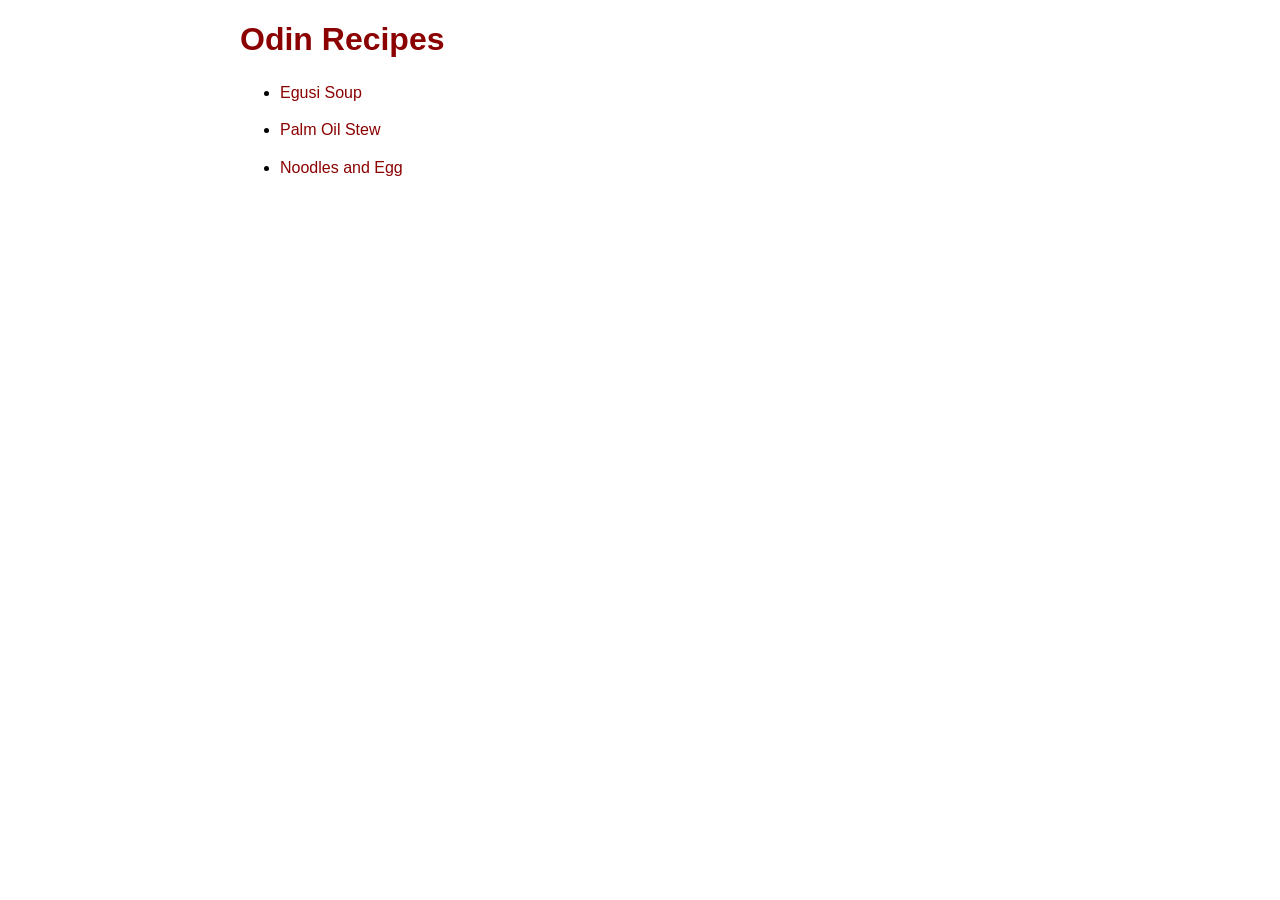
<file: index.html>
<!DOCTYPE html>
<html lang="en">
<head>
    <meta charset="UTF-8">
    <meta name="viewport" content="width=device-width, initial-scale=1.0">
    <title>My-Project-from-the-Odin-Project</title>
    <link rel="stylesheet" href="styles.css">
</head>
<body>
    <h1>Odin Recipes</h1>
<ul>
    <li><a href="recipes/egusi-soup.html" target="_blank">Egusi Soup</a></li>
    <li><a href="recipes/palm-oil-stew.html" target="_blank">Palm Oil Stew</a></li>
    <li><a href="recipes/noodles-and-egg.html" target="_blank">Noodles and Egg</li>


</ul>















</body>
</html>
</file>
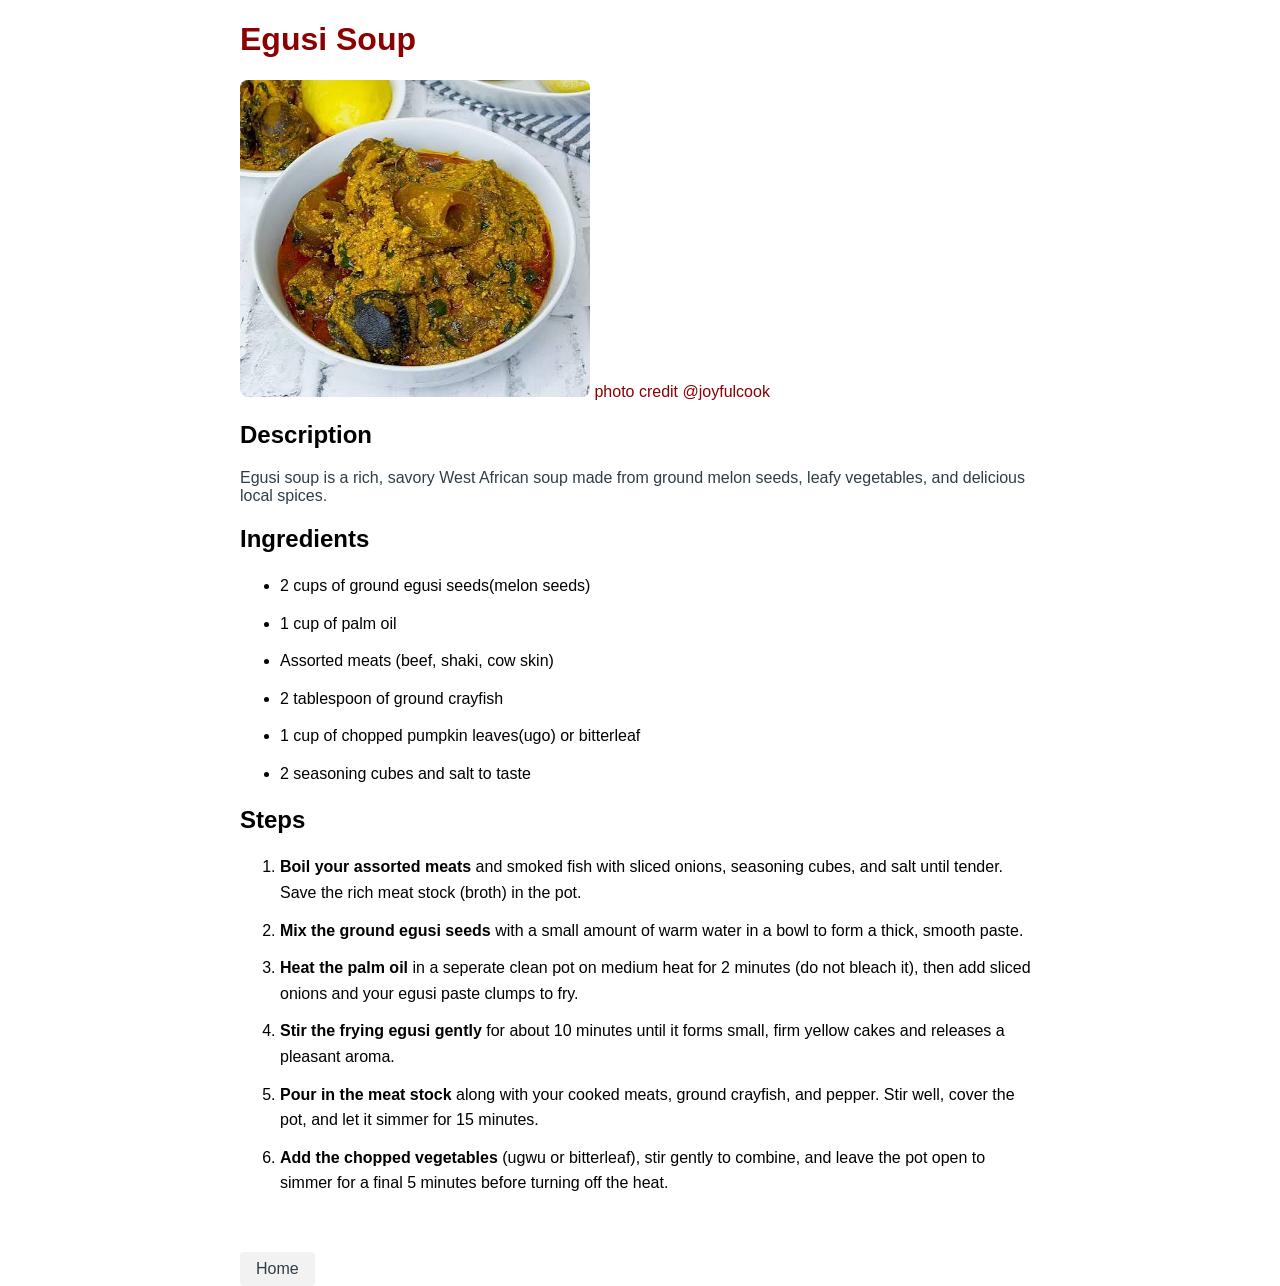
<file: recipes/egusi-soup.html>
<!DOCTYPE html>
<html lang="en">
<head>
    <meta charset="UTF-8">
    <meta name="viewport" content="width=device-width, initial-scale=1.0">
    <title>Egusi Soup</title>
    <link rel="stylesheet" href="../styles.css">
</head>
<body>
    <h1 id="title">Egusi Soup</h1>
    <img src="../images/egusi.jpeg" alt="A bowl of egusi soup" height="350" width="350">
  
    <a href="https://joyfulcook.com" target="_blank">photo credit @joyfulcook</a>

    <h2>Description</h2>
    <p class="alert-text">Egusi soup is a rich, savory West African soup made from ground melon seeds, leafy vegetables, and delicious local spices.</p>




    
    <h2>Ingredients</h2>
<ul>
    <li>2 cups of ground egusi seeds(melon seeds)</li> 
    <li>1 cup of palm oil</li>
    <li>Assorted meats (beef, shaki, cow skin)</li>
    <li>2 tablespoon of ground crayfish</li>
    <li>1 cup of chopped pumpkin leaves(ugo) or bitterleaf</li>
    <li>2 seasoning cubes and salt to taste</li>
</ul>

    <h2>Steps</h2>
<ol>
     <li> <strong>Boil your assorted meats</strong> and smoked fish with sliced onions, seasoning cubes, and salt until tender. Save the rich meat stock (broth) in the pot.</li>
     <li> <strong>Mix the ground egusi seeds</strong> with a small amount of warm water in a bowl to form a thick, smooth paste.</li>
     <li> <strong>Heat the palm oil</strong> in a seperate clean pot on medium heat for 2 minutes (do not bleach it), then add sliced onions and your egusi paste clumps to fry.</strong></li>
     <li> <strong>Stir the  frying egusi gently</strong> for about 10 minutes until it forms small, firm yellow cakes and releases a pleasant aroma.</li>
     <li> <strong>Pour in the meat stock</strong> along with your cooked meats, ground crayfish, and pepper. Stir well, cover the pot, and let it simmer for 15 minutes.</li>
     <li> <strong>Add the chopped vegetables</strong> (ugwu or bitterleaf), stir gently to combine, and leave the pot open to simmer for a final 5 minutes before turning off the heat.</li>



</ol>













    <a class="home-link" href="../index.html">Home</a>
</body>
</html>
</file>
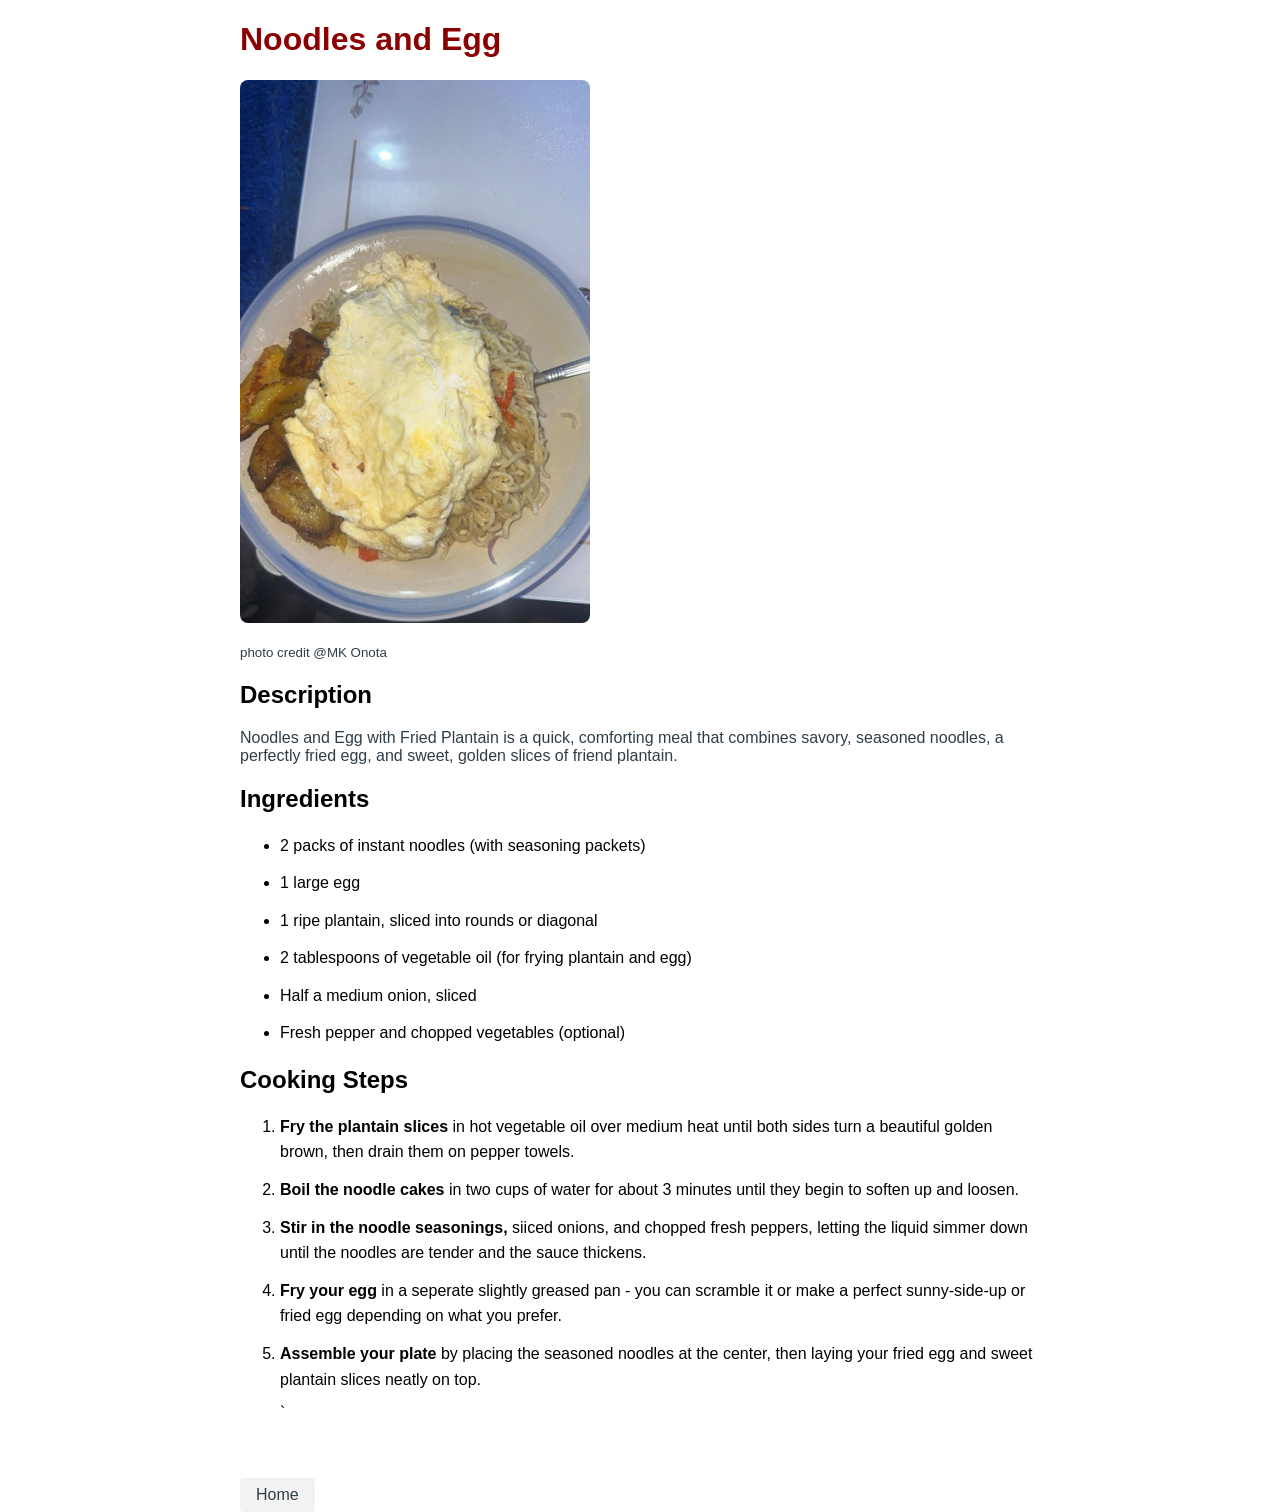
<file: recipes/noodles-and-egg.html>
<!DOCTYPE html>
<html lang="en">
<head>
    <meta charset="UTF-8">
    <meta name="viewport" content="width=device-width, initial-scale=1.0">
    <title>Noodles and Egg</title>
    <link rel="stylesheet" href="../styles.css">
</head>
<body>
    <h1>Noodles and Egg</h1>
    <img src="../images/noodlesandegg.jpeg" alt="A plate of noodles, fried egg and fried plantain" height="350" width="350">
    <p><small>photo credit @MK Onota</small></p>

    <h2>Description</h2>
    <p>Noodles and Egg with Fried Plantain is a quick, comforting meal that combines savory, seasoned noodles, a perfectly fried egg, and sweet, golden slices of friend plantain.</p> 

    <h2>Ingredients</h2>
<ul>
    <li>2 packs of instant noodles (with seasoning packets)</li>
    <li>1 large egg</li>
    <li>1 ripe plantain, sliced into rounds or diagonal</li>
    <li>2 tablespoons of vegetable oil (for frying plantain and egg)</li>
    <li>Half a medium onion, sliced</li>
    <li>Fresh pepper and chopped vegetables (optional)</li>
</ul>

    <h2>Cooking Steps</h2>
<ol>
    <li><strong>Fry the plantain slices</strong> in hot vegetable oil over medium heat until both sides turn a beautiful golden brown, then drain them on pepper towels.</li>
    <li><strong>Boil the noodle cakes</strong> in two cups of water for about 3 minutes until they begin to soften up and loosen.</li>
    <li><strong>Stir in the noodle seasonings,</strong> siiced onions, and chopped fresh peppers, letting the liquid simmer down until the noodles are tender and the sauce thickens.</li>
    <li><strong>Fry your egg</strong> in a seperate slightly greased pan - you can scramble it or make a perfect sunny-side-up or fried egg depending on what you prefer.</li>
    <li><strong>Assemble your plate</strong> by placing the seasoned noodles at the center, then laying your fried egg and sweet plantain slices neatly on top.</li>`
</ol>












      <a class="home-link" href="../index.html">Home</a>
</body>
</html>
</file>
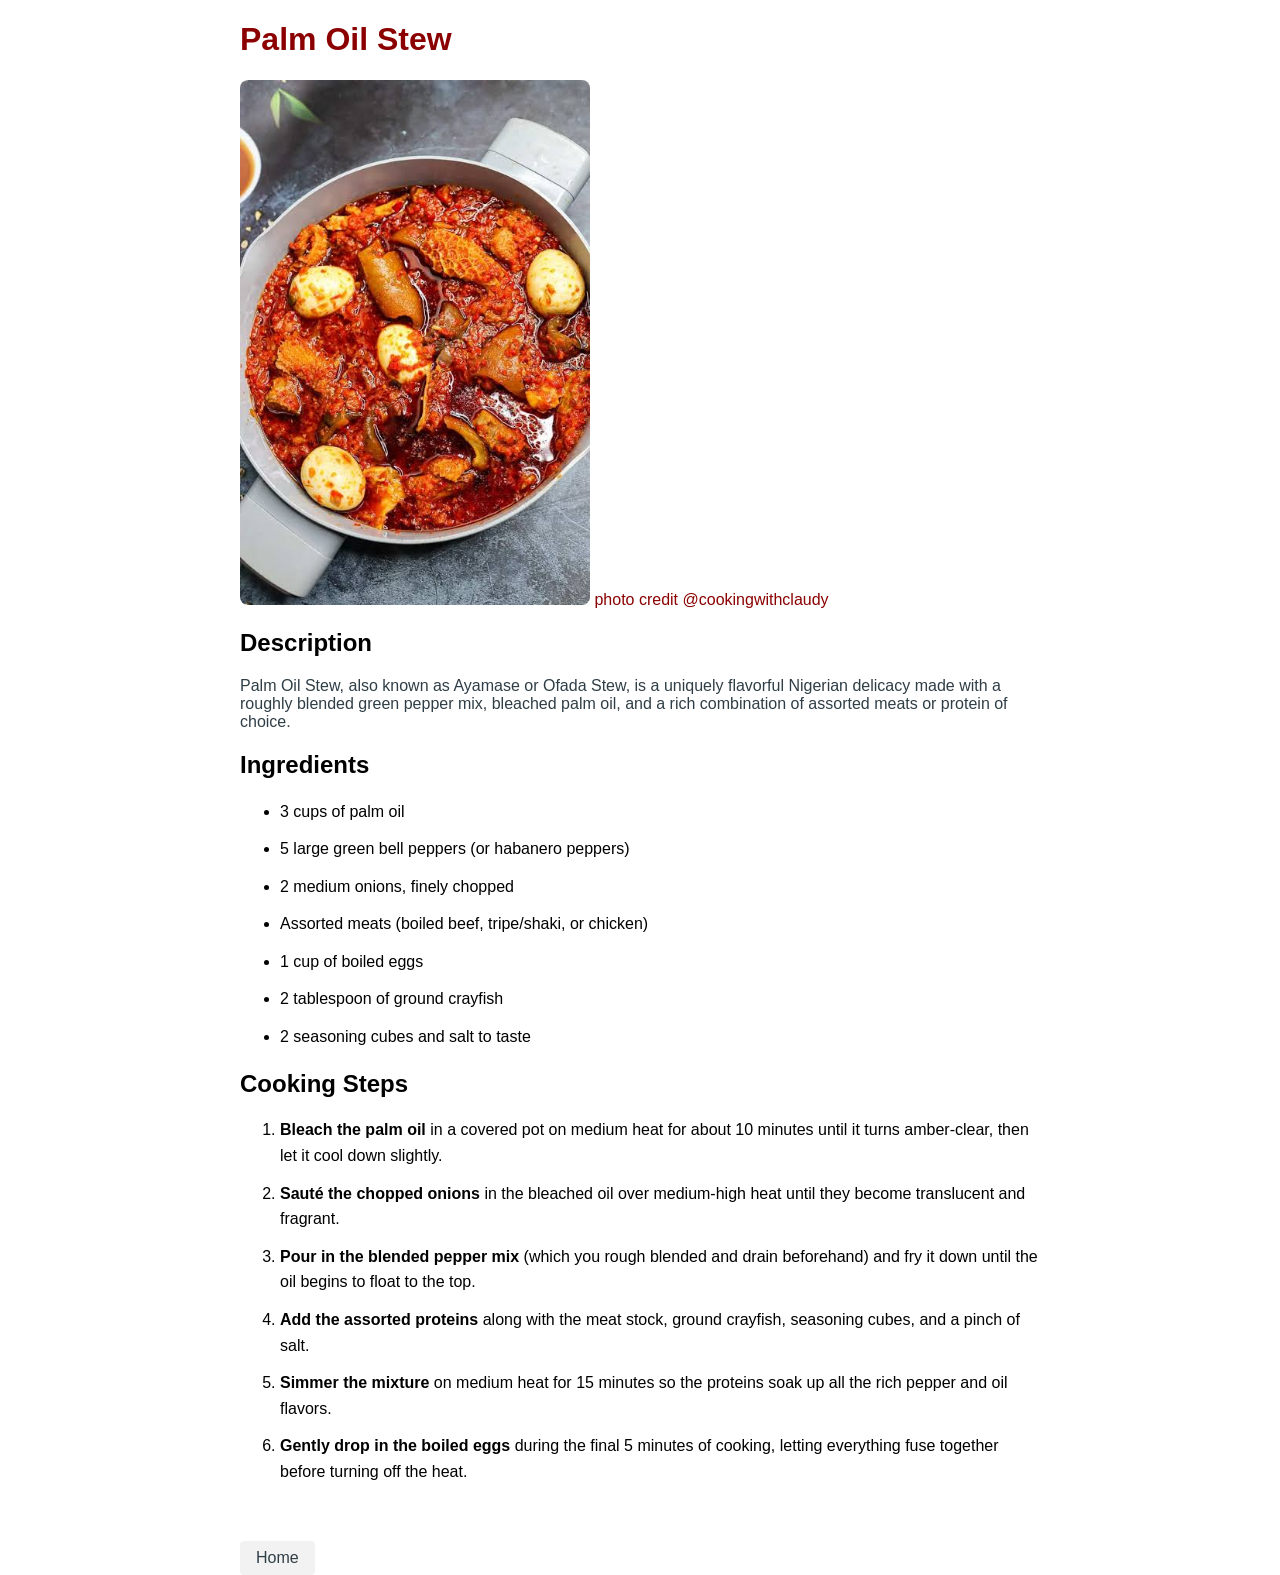
<file: recipes/palm-oil-stew.html>
<!DOCTYPE html>
<html lang="en">
<head>
    <meta charset="UTF-8">
    <meta name="viewport" content="width=device-width, initial-scale=1.0">
    <title>Palm Oil Stew</title>
    <link rel="stylesheet" href="../styles.css">
</head>
<body>
    <h1>Palm Oil Stew</h1>
    <img src=../images/palmoilstew.jpeg alt="A bowl of palm oil stew" height="350" width="350">
    <a href="https://cookingwithclaudy.com" target="_blank">photo credit @cookingwithclaudy </a>

    <h2>Description</h2>
    <p>Palm Oil Stew, also known as Ayamase or Ofada Stew, is a uniquely flavorful Nigerian delicacy made with a roughly blended green pepper mix, bleached palm oil, and a rich combination of assorted meats or protein of choice.</p>

    <h2>Ingredients</h2>
<ul>
    <li>3 cups of palm oil</li>
    <li>5 large green bell peppers (or habanero peppers)</li>
    <li>2 medium onions, finely chopped</li>
    <li>Assorted meats (boiled beef, tripe/shaki, or chicken)</li>
    <li>1 cup of boiled eggs</li>
    <li>2 tablespoon of ground crayfish</li>
    <li>2 seasoning cubes and salt to taste</li>
</ul>

    <h2>Cooking Steps</h2>
<ol>
    <li><strong>Bleach the palm oil</strong> in a covered pot on medium heat for about 10 minutes until it turns amber-clear, then let it cool down slightly.</li>
    <li><strong>Sauté the chopped onions</strong> in the bleached oil over medium-high heat until they become translucent and fragrant.</li>
    <li><strong>Pour in the blended pepper mix</strong> (which you rough blended and drain beforehand) and fry it down until the oil begins to float to the top.</li>
    <li><strong>Add the assorted proteins</strong> along with the meat stock, ground crayfish, seasoning cubes, and a pinch of salt.</li>
    <li><strong>Simmer the mixture</strong> on medium heat for 15 minutes so the proteins soak up all the rich pepper and oil flavors.</li>
    <li><strong>Gently drop in the boiled eggs</strong> during the final 5 minutes of cooking, letting everything fuse together before turning off the heat.</li>






</ol>



















     <a class="home-link" href="../index.html">Home</a>
</body>
</html>
</file>
<file: styles.css>
body{
font-family: sans-serif, "Arial" , Helvetica;
color: #333
padding:30px;
max-width: 800px;
margin: 0 auto;
}

title{
    color: #8b0000
}

h1{
    color: #8b0000
}


p{
 /* hsl example: */
 color: #2f3e46;
}

img{
    border-radius: 8px;
    max-width: 100%;
    height: auto;
}

li{
    line-height: 1.6;
    margin-bottom: 12px;
}

a{
     color: #8b0000;
     text-decoration: none;
}

.home-link{
    display: inline-block;
    margin-top: 40px;
    padding: 8px 16px;
    background-color: #f2f2f2;
    border-radius:4px;
    color: #2f3e46;
}
</file>
